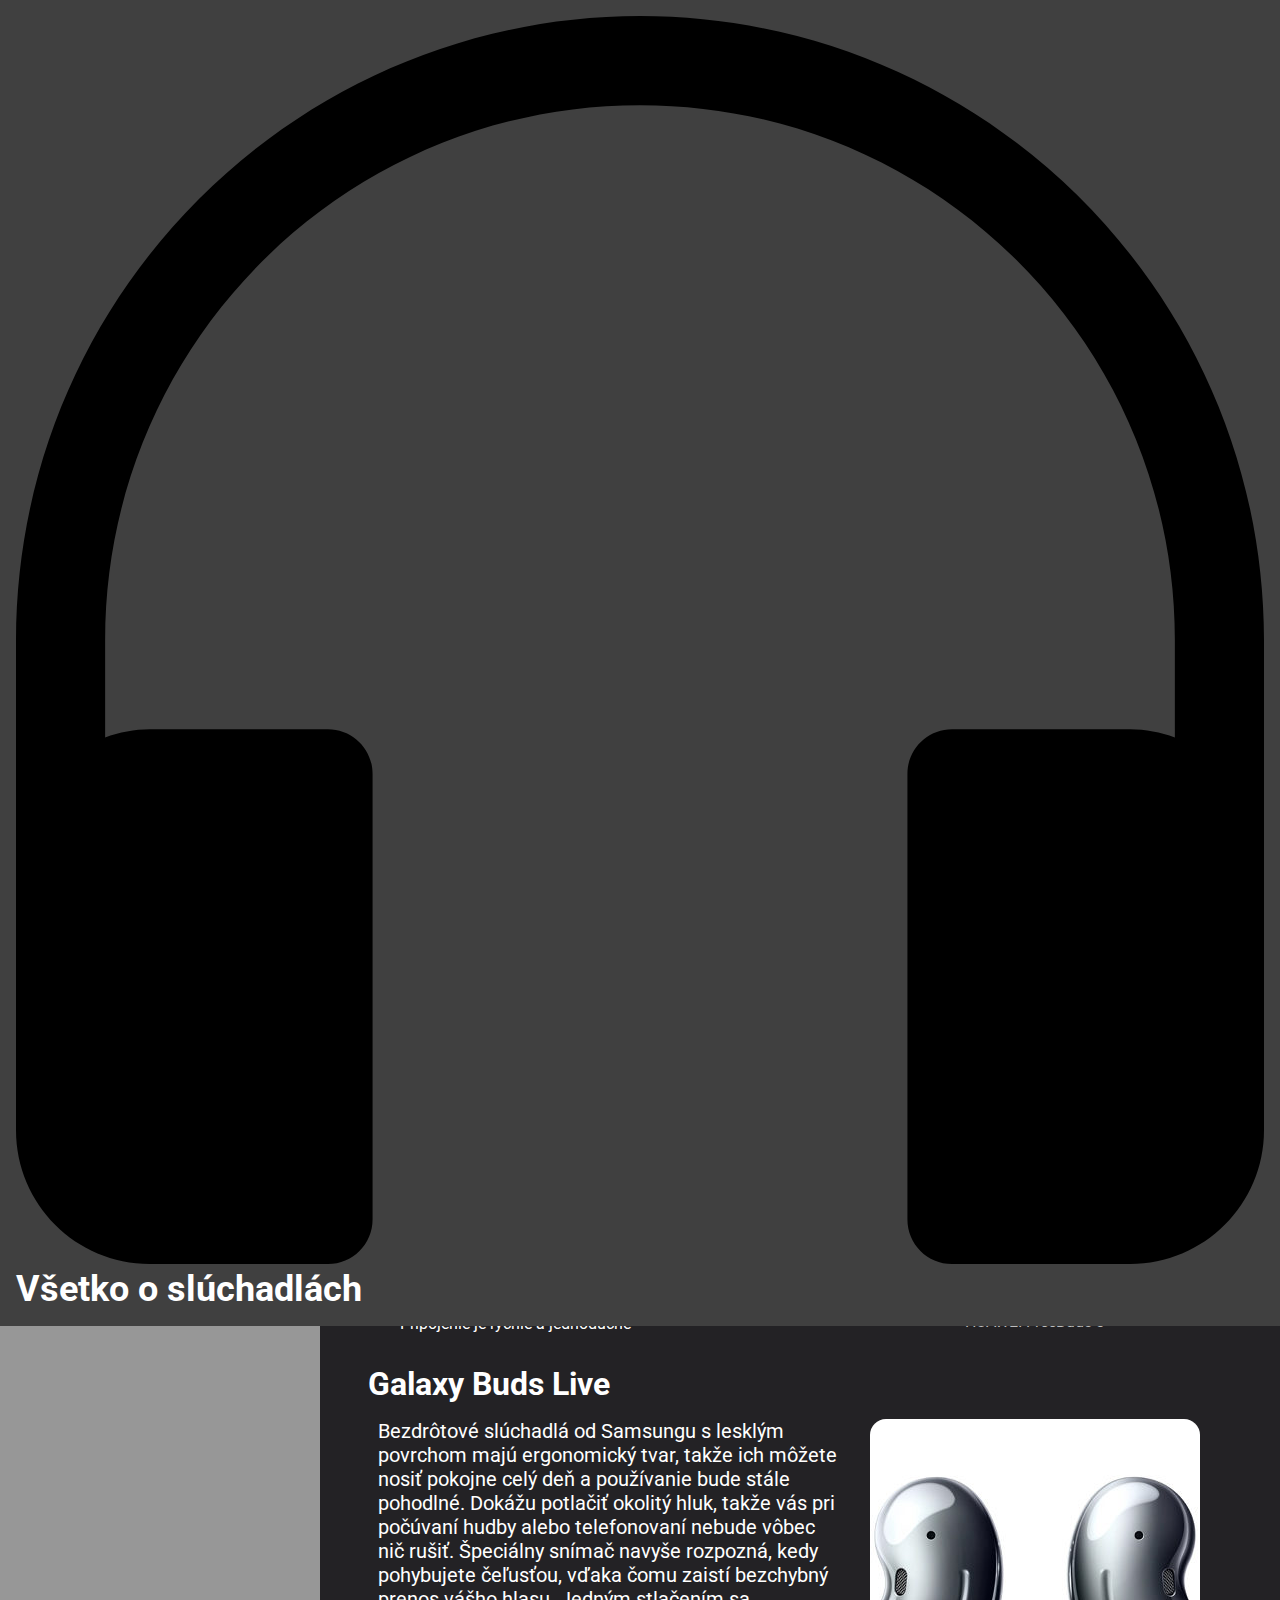
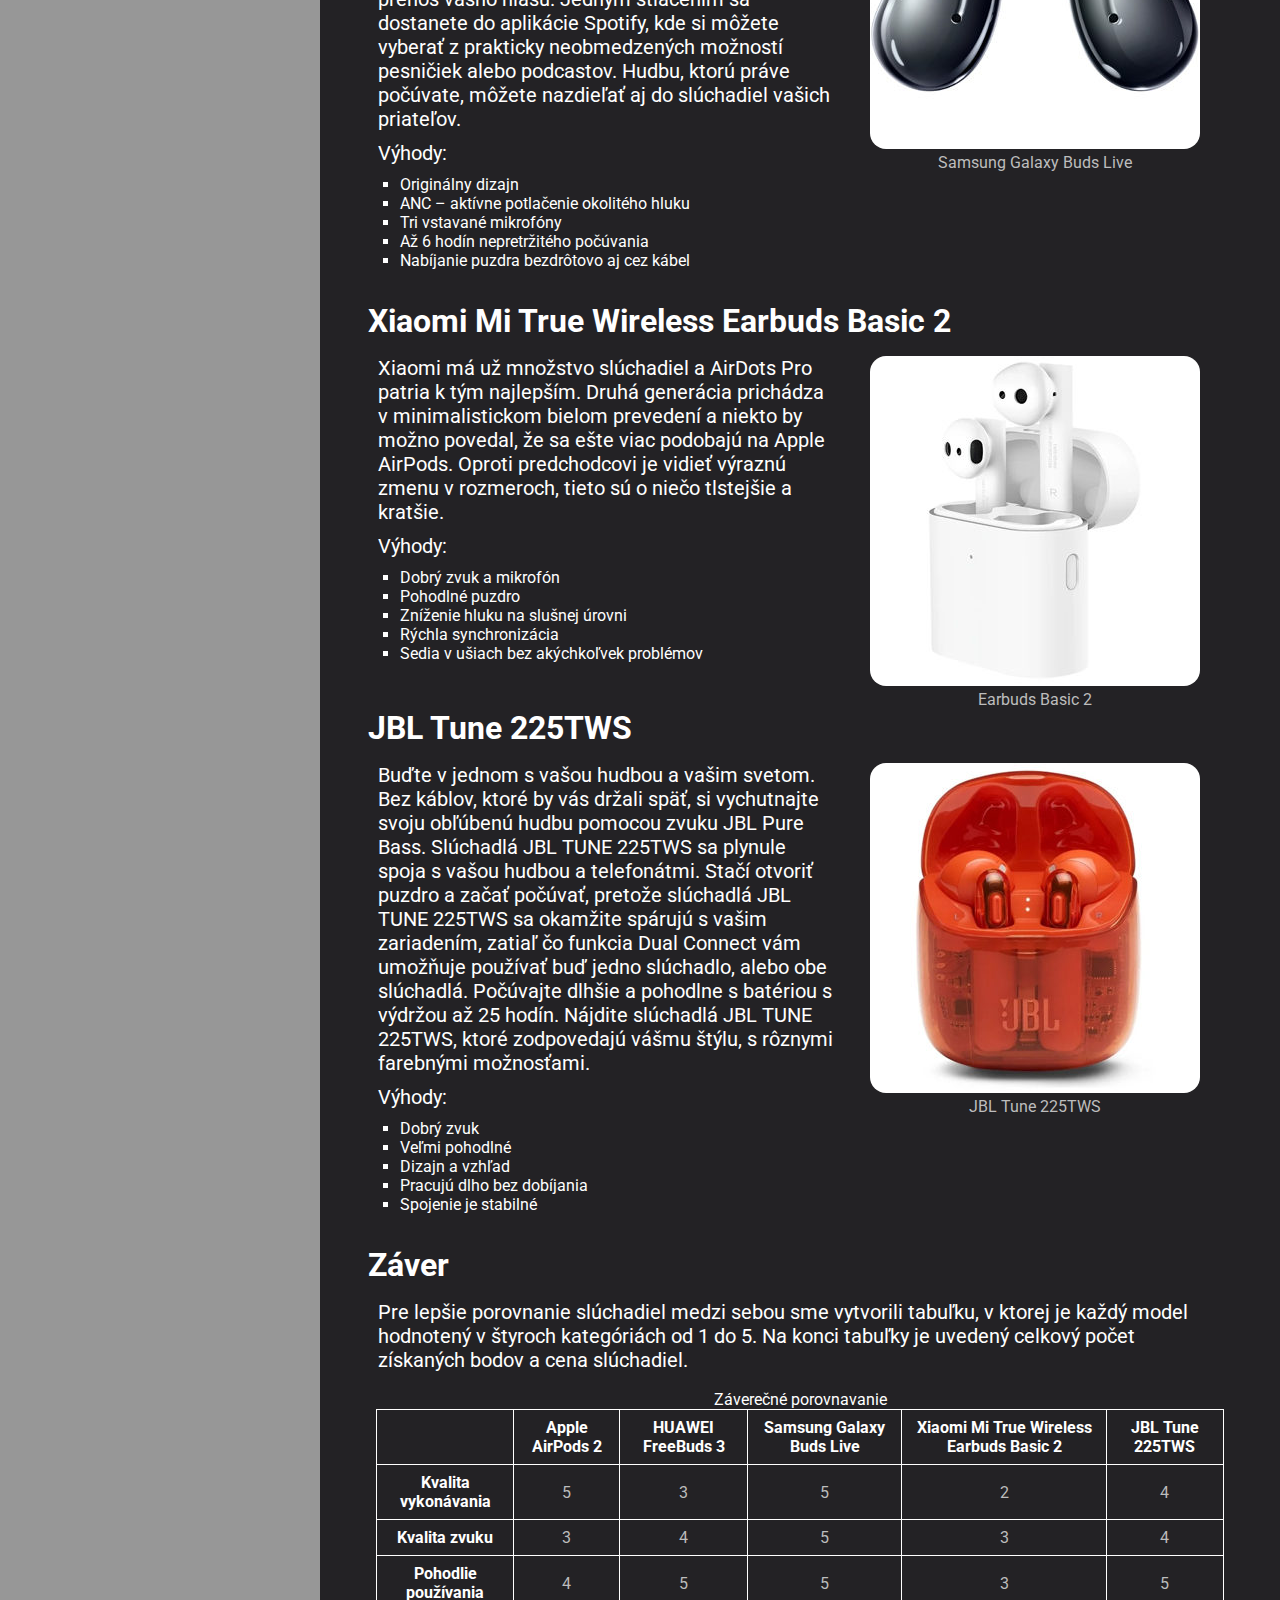
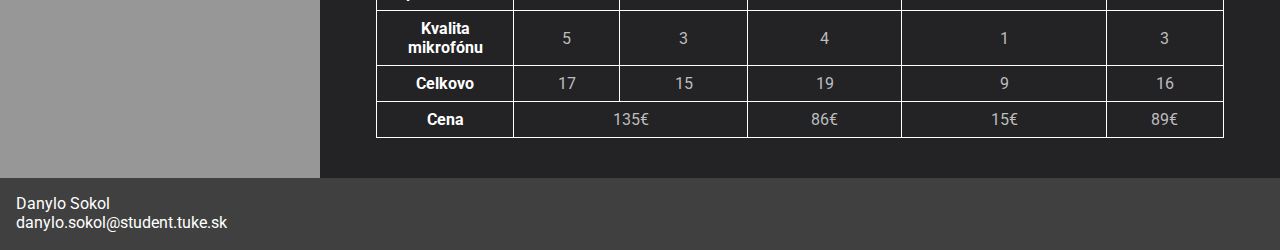
<file: article1.html>
<!DOCTYPE html>
<html lang="sk">
<head>
    <meta charset="UTF-8"/>
    <title>5 najlepších bezdrôtových slúchadiel</title>
    <link rel="stylesheet" href="public/css/screenStyle.css" media="screen"/>
    <link rel="stylesheet" href="public/css/printStyle.css" media="print"/>
    <link href="https://fonts.googleapis.com/css2?family=Roboto:wght@300&display=swap" rel="stylesheet"/>
    <link href="https://fonts.googleapis.com/css2?family=Lato:wght@300&display=swap" rel="stylesheet"/>
</head>
<body>
<aside>
    <div class="asideMenu">
        <a href="index.html">
            <div class="side">Hlavná stranka</div>
        </a>
        <a href="article1.html">
            <div class="side active">5 najlepších bezdrôtových slúchadiel</div>
        </a>
        <a href="article2.html">
            <div class="side">NOTHING EAR 1</div>
        </a>
        <a href="article3.html">
            <div class="side">Najlacnejšie slúchadlá TWS od Sony</div>
        </a>
    </div>
    <div class="advCard">
        <a href="https://www.marshallheadphones.com/sk/en/" class="cardLink">
            <img src="fig/adv.jpeg" alt="Image of headphones"/>
            <h2 class="advHeader">MARSHALL Minor III čierna</h2>
            <p class="newsText">128,90 €</p>
        </a>
    </div>
</aside>
<header class="header">
    <nav>
        <a href="index.html">
            <svg viewBox="0 0 477.867 477.867">
                <path d="M238.933,0C107.036,0.151,0.151,107.036,0,238.933v187.733c0,28.277,22.923,51.2,51.2,51.2h68.267
                                c9.426,0,17.067-7.641,17.067-17.067V290.133c0-9.426-7.641-17.067-17.067-17.067H51.2c-5.828,0.062-11.602,1.13-17.067,3.157
                                v-37.291c0-113.108,91.692-204.8,204.8-204.8s204.8,91.692,204.8,204.8v37.291c-5.465-2.027-11.239-3.095-17.067-3.157H358.4
                                c-9.426,0-17.067,7.641-17.067,17.067V460.8c0,9.426,7.641,17.067,17.067,17.067h68.267c28.277,0,51.2-22.923,51.2-51.2V238.933
                                C477.716,107.036,370.83,0.151,238.933,0z"/>
            </svg>
            <h1>Všetko o slúchadlách</h1>
        </a>
    </nav>
</header>
<main class="articles">
    <article>
        <header>
            <h1>5 najlepších bezdrôtových slúchadiel</h1>
        </header>
        <p>
            Keď kupujete slúchadlá podľa popiskov v obchode a spoliehate sa na rady od predavača,
            je to vždy ako lotéria. Máte 50% šancu, že kúpite kvalitný model a 50 % šancu, že si
            zvolíte zle hrajúci produkt. Práve preto sme pre vás pripravili výber toho najlepšieho, čo v oblasti
            bezdrôtových
            slúchadiel v momentálne dobe na trhu nájdete.
        </p>
        <h3>Obsah článku:</h3>
        <nav>
            <ol>
                <li><a href="#airpodes">Apple AirPods 2</a></li>
                <li><a href="#huawei">HUAWEI FreeBuds 3</a></li>
                <li><a href="#samsung">Samsung Galaxy Buds Live</a></li>
                <li><a href="#xiaomi">Xiaomi Mi True Wireless Earbuds Basic 2</a></li>
                <li><a href="#jbl">JBL Tune 225TWS</a></li>
                <li><a href="#zaver">Záver</a></li>
            </ol>
        </nav>
        <section>
            <h2 id="airpodes">Apple AirPods 2</h2>
            <figure class="articlePicture">
                <img srcset="fig/airpods.jpg 230w,
                                 fig/airpods2.jpeg 330w"
                     sizes="(max-width: 1024px) 230px,
                                330px"
                     src="fig/airpods2.jpeg"
                     alt="Apple AirPods 2"/>
                <figcaption>Apple AirPods 2</figcaption>
            </figure>
            <p>
                Slúchadlá Apple AirPods 2 patria k špičke vo svojom odbore. Bezdrôtové štuple ponoria vaše
                uši do strhujúceho zvuku, ktorého sa nebudete môcť nabažiť. Pomocou Bluetooth ich prepojte
                so svojím smartfónom, tabletom a ďalšími zariadeniami a vychutnajte si na jedno nabitie až päť
                hodín nerušeného počúvania. Slúchadlá disponujú množstvom moderných technológií, ktoré z nich robia
                nenahraditeľného pomocníka. Inteligentné pohybové akcelerometre a optické senzory dokážu určiť, či ich
                máte v
                ušiach alebo nie, v tom prípade prehrávanie pozastavia.
            </p>
            <p>Výhody:</p>
            <ul>
                <li>Skvelý zvuk</li>
                <li>Výdrž batérie</li>
                <li>Vysoká kvalita konštrukcie</li>
                <li>Pripojte sa za pár sekúnd</li>
                <li>Dobre sedia v ušiach</li>
            </ul>
        </section>
        <section>
            <h2 id="huawei">HUAWEI FreeBuds 3</h2>
            <figure class="articlePicture">
                <img srcset="fig/huawei230.jpg 230w,
                                 fig/huawei.jpeg 330w"
                     sizes="(max-width: 1024px) 230px,
                                330px"
                     src="fig/huawei.jpeg"
                     alt="HUAWEI FreeBuds 3"/>
                <figcaption>HUAWEI FreeBuds 3</figcaption>
            </figure>
            <p>
                Slúchadlá majú akustický tvar s meničom v priemere 14mm s redukciou šumu a duálnym mikrofónom pre
                zaistenie vysokej kvality zvuku počas hovoru. Každé slúchadlo má dva silikónové mikrofóny MEMS vybavené
                technológiou redukcie šumu, ktorá efektívne potlačuje šum na pozadí. Potlačenie šumu možno nastaviť
                jednoducho
                cez aplikáciu, kde je možné nastaviť si aj smer rušenia. Slúchadlá sa dajú ovládať jednoduchými gestami.
            </p>
            <p>Výhody:</p>
            <ul>
                <li>Kvalita vykonávania</li>
                <li>Dobrý systém redukcie hluku</li>
                <li>Zvuk je skvelý</li>
                <li>Výdrž batérie</li>
                <li>Pripojenie je rýchle a jednoduché</li>
            </ul>
        </section>
        <section>
            <h2 id="samsung">Galaxy Buds Live</h2>
            <figure class="articlePicture">
                <img srcset="fig/samsung230.jpg 230w,
                                 fig/samsung.jpeg 330w"
                     sizes="(max-width: 1024px) 230px,
                                330px"
                     src="fig/samsung.jpeg"
                     alt="Samsung Galaxy Buds Live"/>
                <figcaption>Samsung Galaxy Buds Live</figcaption>
            </figure>
            <p>
                Bezdrôtové slúchadlá od Samsungu s lesklým povrchom majú ergonomický tvar, takže ich môžete nosiť
                pokojne celý deň a používanie bude stále pohodlné. Dokážu potlačiť okolitý hluk, takže vás pri počúvaní
                hudby alebo telefonovaní nebude vôbec nič rušiť. Špeciálny snímač navyše rozpozná, kedy pohybujete
                čeľusťou,
                vďaka čomu zaistí bezchybný prenos vášho hlasu. Jedným stlačením sa dostanete do aplikácie Spotify, kde
                si
                môžete vyberať z prakticky neobmedzených možností pesničiek alebo podcastov. Hudbu, ktorú práve
                počúvate,
                môžete nazdieľať aj do slúchadiel vašich priateľov.
            </p>
            <p>Výhody:</p>
            <ul>
                <li>Originálny dizajn</li>
                <li>ANC – aktívne potlačenie okolitého hluku</li>
                <li>Tri vstavané mikrofóny</li>
                <li>Až 6 hodín nepretržitého počúvania</li>
                <li>Nabíjanie puzdra bezdrôtovo aj cez kábel</li>
            </ul>
        </section>
        <section>
            <h2 id="xiaomi">Xiaomi Mi True Wireless Earbuds Basic 2</h2>
            <figure class="articlePicture">
                <img srcset="fig/xiaomi230.jpg 230w,
                                 fig/xiaomi.jpeg 330w"
                     sizes="(max-width: 1024px) 230px,
                                330px"
                     src="fig/xiaomi.jpeg"
                     alt="Xiaomi Mi True Wireless Earbuds Basic 2"/>
                <figcaption>Earbuds Basic 2</figcaption>
            </figure>
            <p>
                Xiaomi má už množstvo slúchadiel a AirDots Pro patria k tým najlepším. Druhá generácia prichádza v
                minimalistickom bielom prevedení a niekto by možno povedal, že sa ešte viac podobajú na Apple AirPods.
                Oproti predchodcovi je vidieť výraznú zmenu v rozmeroch, tieto sú o niečo tlstejšie a kratšie.
            </p>
            <p>Výhody:</p>
            <ul>
                <li>Dobrý zvuk a mikrofón</li>
                <li>Pohodlné puzdro</li>
                <li>Zníženie hluku na slušnej úrovni</li>
                <li>Rýchla synchronizácia</li>
                <li>Sedia v ušiach bez akýchkoľvek problémov</li>
            </ul>
        </section>
        <section>
            <h2 id="jbl">JBL Tune 225TWS</h2>
            <figure class="articlePicture">
                <img srcset="fig/jbl230.jpg 230w,
                                 fig/jbl.jpeg 330w"
                     sizes="(max-width: 1024px) 230px,
                                330px"
                     src="fig/jbl.jpeg"
                     alt="JBL Tune 225TWS"/>
                <figcaption>JBL Tune 225TWS</figcaption>
            </figure>
            <p>
                Buďte v jednom s vašou hudbou a vašim svetom. Bez káblov, ktoré by vás držali späť, si vychutnajte
                svoju obľúbenú hudbu pomocou zvuku JBL Pure Bass. Slúchadlá JBL TUNE 225TWS sa plynule spoja s vašou
                hudbou
                a telefonátmi. Stačí otvoriť puzdro a začať počúvať, pretože slúchadlá JBL TUNE 225TWS sa okamžite
                spárujú s
                vašim zariadením, zatiaľ čo funkcia Dual Connect vám umožňuje používať buď jedno slúchadlo, alebo obe
                slúchadlá.
                Počúvajte dlhšie a pohodlne s batériou s výdržou až 25 hodín. Nájdite slúchadlá JBL TUNE 225TWS, ktoré
                zodpovedajú vášmu štýlu, s rôznymi farebnými možnosťami.
            </p>
            <p>Výhody:</p>
            <ul>
                <li>Dobrý zvuk</li>
                <li>Veľmi pohodlné</li>
                <li>Dizajn a vzhľad</li>
                <li>Pracujú dlho bez dobíjania</li>
                <li>Spojenie je stabilné</li>
            </ul>
        </section>
        <section>
            <h2 id="zaver">Záver</h2>
            <p>
                Pre lepšie porovnanie slúchadiel medzi sebou sme vytvorili tabuľku, v ktorej je každý model hodnotený v
                štyroch kategóriách od 1 do 5. Na konci tabuľky je uvedený celkový počet získaných bodov a cena
                slúchadiel.
            </p>
            <div class="tableContainer">
                <table>
                    <caption>Záverečné porovnavanie</caption>
                    <thead>
                    <tr>
                        <th></th>
                        <th>Apple AirPods 2</th>
                        <th>HUAWEI FreeBuds 3</th>
                        <th>Samsung Galaxy Buds Live</th>
                        <th>Xiaomi Mi True Wireless Earbuds Basic 2</th>
                        <th>JBL Tune 225TWS</th>
                    </tr>
                    </thead>
                    <tbody>
                    <tr>
                        <th>Kvalita vykonávania</th>
                        <td>5</td>
                        <td>3</td>
                        <td>5</td>
                        <td>2</td>
                        <td>4</td>
                    </tr>
                    <tr>
                        <th>Kvalita zvuku</th>
                        <td>3</td>
                        <td>4</td>
                        <td>5</td>
                        <td>3</td>
                        <td>4</td>
                    </tr>
                    <tr>
                        <th>Pohodlie používania</th>
                        <td>4</td>
                        <td>5</td>
                        <td>5</td>
                        <td>3</td>
                        <td>5</td>
                    </tr>
                    <tr>
                        <th>Kvalita mikrofónu</th>
                        <td>5</td>
                        <td>3</td>
                        <td>4</td>
                        <td>1</td>
                        <td>3</td>
                    </tr>
                    </tbody>
                    <tfoot>
                    <tr>
                        <th>Celkovo</th>
                        <td>17</td>
                        <td>15</td>
                        <td>19</td>
                        <td>9</td>
                        <td>16</td>
                    </tr>
                    <tr>
                        <th>Cena</th>
                        <td colspan="2">135€</td>
                        <td>86€</td>
                        <td>15€</td>
                        <td>89€</td>
                    </tr>
                    </tfoot>
                </table>
            </div>
        </section>
    </article>
</main>
<footer>
    <a href="https://github.com/Danylosokol" target="_blank">Danylo Sokol</a>
    <br/>
    <a href="mailto:danylo.sokol@student.tuke.sk" target="_blank">danylo.sokol@student.tuke.sk</a>
</footer>
<script src="main.js" type="module"></script>
</body>
</html>
</file>
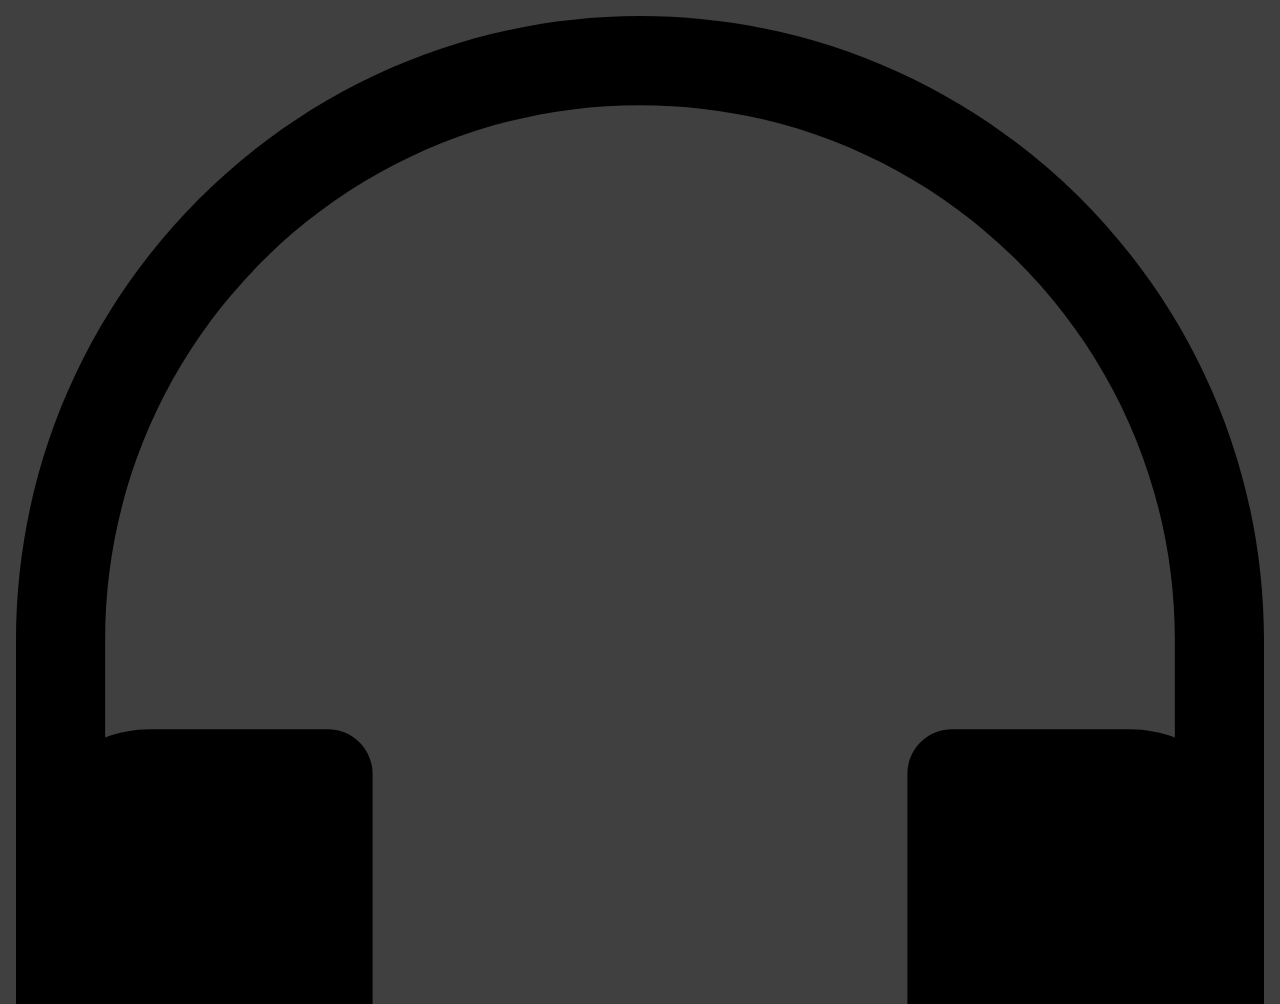
<file: article2.html>
<!DOCTYPE html>
<html lang="en">
<head>
    <meta charset="UTF-8"/>
    <title>NOTHING EAR 1</title>
    <link rel="stylesheet" href="public/css/screenStyle.css" media="screen"/>
    <link rel="stylesheet" href="public/css/printStyle.css" media="print"/>
    <link href="https://fonts.googleapis.com/css2?family=Roboto:wght@300&display=swap" rel="stylesheet"/>
    <link href="https://fonts.googleapis.com/css2?family=Lato:wght@300&display=swap" rel="stylesheet"/>
    <!--<script>
        window.onload = function () {
            document.querySelector("svg").style.visibility = "visible";
        }
    </script>-->
</head>
<body>
<aside>
    <div class="asideMenu">
        <a href="index.html">
            <div class="side">Hlavná stranka</div>
        </a>
        <a href="article1.html">
            <div class="side">5 najlepších bezdrôtových slúchadiel</div>
        </a>
        <a href="article2.html">
            <div class="side active">NOTHING EAR 1</div>
        </a>
        <a href="article3.html">
            <div class="side">Najlacnejšie slúchadlá TWS od Sony</div>
        </a>
    </div>
    <div class="advCard">
        <a href="https://www.marshallheadphones.com/sk/en/" class="cardLink">
            <img src="fig/adv.jpeg" alt="Image of headphones"/>
            <h2 class="advHeader">MARSHALL Minor III čierna</h2>
            <p class="newsText">128,90 €</p>
        </a>
    </div>
</aside>
<header class="header">
    <nav>
        <a href="index.html">
            <svg viewBox="0 0 477.867 477.867">
                <path d="M238.933,0C107.036,0.151,0.151,107.036,0,238.933v187.733c0,28.277,22.923,51.2,51.2,51.2h68.267
                                c9.426,0,17.067-7.641,17.067-17.067V290.133c0-9.426-7.641-17.067-17.067-17.067H51.2c-5.828,0.062-11.602,1.13-17.067,3.157
                                v-37.291c0-113.108,91.692-204.8,204.8-204.8s204.8,91.692,204.8,204.8v37.291c-5.465-2.027-11.239-3.095-17.067-3.157H358.4
                                c-9.426,0-17.067,7.641-17.067,17.067V460.8c0,9.426,7.641,17.067,17.067,17.067h68.267c28.277,0,51.2-22.923,51.2-51.2V238.933
                                C477.716,107.036,370.83,0.151,238.933,0z"/>
            </svg>
            <h1>Všetko o slúchadlách</h1>
        </a>
    </nav>
</header>
<main class="articles">
    <article>
        <h1>NOTHING EAR 1</h1>
        <figure>
            <img src="fig/nothing.jpeg" alt="nothing ear 1" class="mainPicture"/>
            <figcaption>NOTHING EAR 1</figcaption>
        </figure>
        <p class="textMain">
            Nová značka bývalého riaditeľa OnePlus Carla Peiho po mnohých klebetách a únikoch konečne predstavila svoj
            prvý produkt
            - slúchadlá Nothing Ear TWS (1). Slúchadla dostali kanálový dizajn, majú priehľadné prvky a sú vyrobené v
            bielej farbe.
        </p>
        <p>
            Zvlášť zaujímavé je puzdro na nabíjanie slúchadiel. Má štvorcový tvar a horný kryt je úplne priehľadný, čo
            vyzerá celkom
            zaujímavo. Slúchadlá sú chránené štandardom IPX4. Puzdro môže pracovať so štandardom Qi. K dispozícii je
            tiež port USB
            typu C. Kapacita batérie je 570 mAh. 10 minút nabíjania stačí na 1,2 hodiny prevádzky slúchadiel a 7,5
            hodiny puzdra.
        </p>
        <p>
            Nothing Ear (1) ponúka „najlepší systém aktívneho potlačenia hluku“, ktorý funguje s tromi mikrofónmi. K
            dispozícii je
            aj režim priehľadnosti. Na nastavenie slúchadiel je k dispozícii aplikácia. Zobrazuje úroveň nabitia modulov
            a puzdra.
            Tam môžete tiež ovládať intenzitu redukcie šumu a nastaviť ekvalizér. Pripojenie k externým zariadeniam sa
            vykonáva
            pomocou rozhrania Bluetooth 5.2. Podporované sú kodeky SBC a AAC.
        </p>
    </article>
</main>
<footer>
    <a href="https://github.com/Danylosokol" target="_blank">Danylo Sokol</a>
    <br/>
    <a href="mailto:danylo.sokol@student.tuke.sk" target="_blank">danylo.sokol@student.tuke.sk</a>
</footer>
<script src="main.js" type="module"></script>
</body>
</html>
</file>
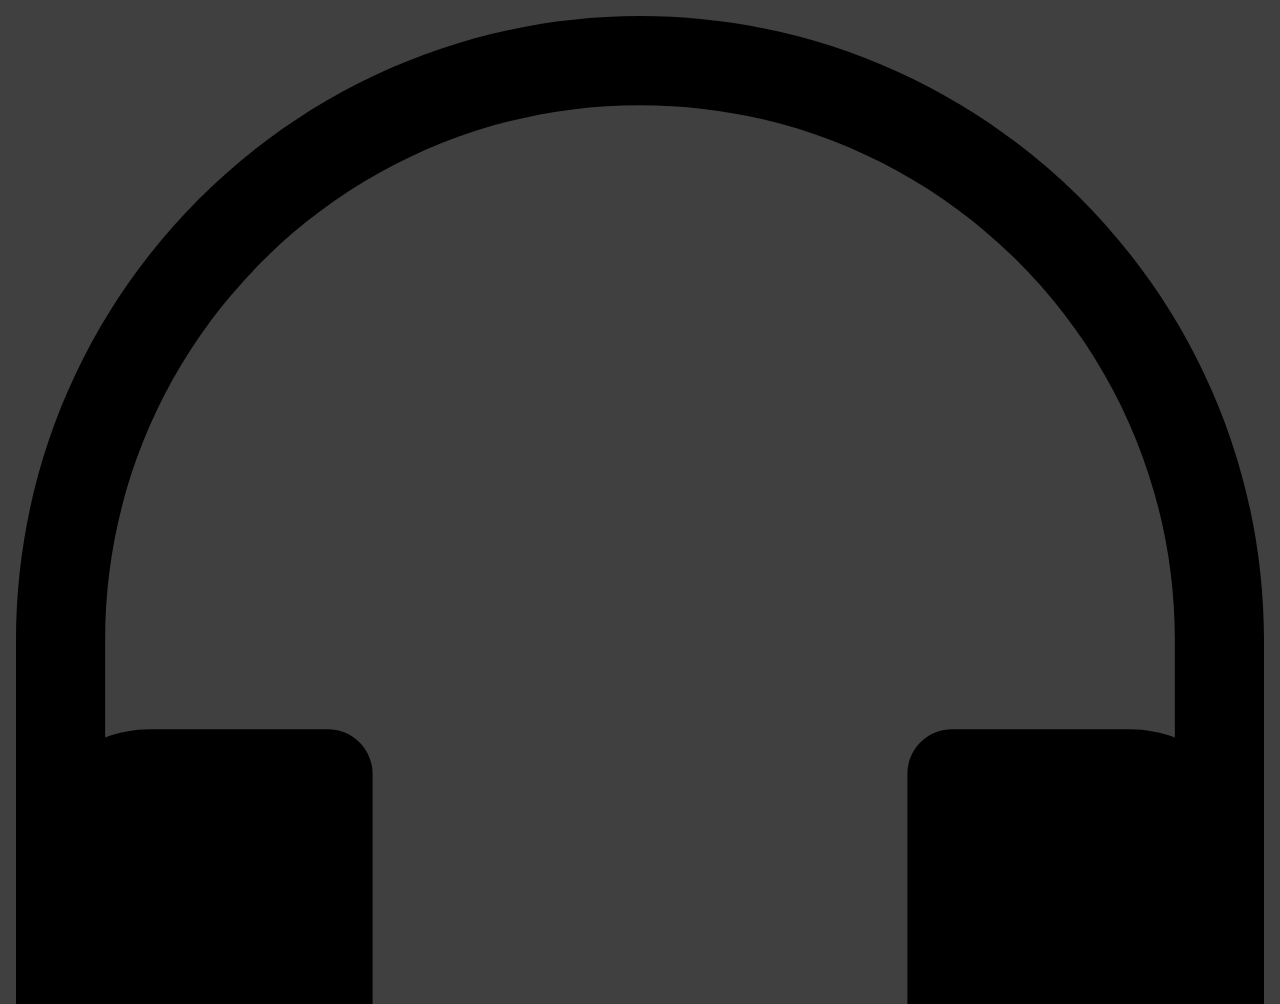
<file: article3.html>
<!DOCTYPE html>
<html lang="en">
<head>
    <meta charset="UTF-8"/>
    <title>Sony WF-C500</title>
    <link rel="stylesheet" href="public/css/screenStyle.css" media="screen"/>
    <link rel="stylesheet" href="public/css/printStyle.css" media="print"/>
    <link href="https://fonts.googleapis.com/css2?family=Roboto:wght@300&display=swap" rel="stylesheet"/>
    <link href="https://fonts.googleapis.com/css2?family=Lato:wght@300&display=swap" rel="stylesheet"/>
</head>
<body>
<aside>
    <div class="asideMenu">
        <a href="index.html">
            <div class="side">Hlavná stranka</div>
        </a>
        <a href="article1.html">
            <div class="side">5 najlepších bezdrôtových slúchadiel</div>
        </a>
        <a href="article2.html">
            <div class="side">NOTHING EAR 1</div>
        </a>
        <a href="article3.html">
            <div class="side active">Najlacnejšie slúchadlá TWS od Sony</div>
        </a>
    </div>
    <div class="advCard">
        <a href="https://www.marshallheadphones.com/sk/en/" class="cardLink">
            <img src="fig/adv.jpeg" alt="Image of headphones"/>
            <h2 class="advHeader">MARSHALL Minor III čierna</h2>
            <p class="newsText">128,90 €</p>
        </a>
    </div>
</aside>
<header class="header">
    <nav>
        <a href="index.html">
            <svg viewBox="0 0 477.867 477.867">
                <path d="M238.933,0C107.036,0.151,0.151,107.036,0,238.933v187.733c0,28.277,22.923,51.2,51.2,51.2h68.267
                                c9.426,0,17.067-7.641,17.067-17.067V290.133c0-9.426-7.641-17.067-17.067-17.067H51.2c-5.828,0.062-11.602,1.13-17.067,3.157
                                v-37.291c0-113.108,91.692-204.8,204.8-204.8s204.8,91.692,204.8,204.8v37.291c-5.465-2.027-11.239-3.095-17.067-3.157H358.4
                                c-9.426,0-17.067,7.641-17.067,17.067V460.8c0,9.426,7.641,17.067,17.067,17.067h68.267c28.277,0,51.2-22.923,51.2-51.2V238.933
                                C477.716,107.036,370.83,0.151,238.933,0z"/>
            </svg>
            <h1>Všetko o slúchadlách</h1>
        </a>
    </nav>
</header>
<main class="articles">
    <article>
        <h1>Spoločnosť Sony predstavuje svoje najlacnejšie slúchadlá TWS</h1>
        <figure>
            <img src="fig/Sony-C500.jpeg" alt="Sony WF-C500" class="mainPicture"/>
            <figcaption>Sony WF-C500</figcaption>
        </figure>
        <p>
            Spoločnosť Sony Electronics zaradila do svojho sortimentu bezdrôtové slúchadlá WF-C500.
            Na pripojenie používajú rozhranie Bluetooth 5.0. Podporované kodeky sú SBC a AAC.
        </p>
        <p>
            Novinka je označená ako „ideálna pre zákazníkov, ktorí prechádzajú od káblových slúchadiel k skutočným
            bezdrôtovým“. Výhodou slúchadiel je veľká autonómia (až 10 hodín a berúc do úvahy nabíjanie v prípade - až
            20 hodín).
            Rýchle 10-minútové nabíjanie poskytne poslucháčom až hodinu prehrávania.
        </p>
        <p>
            Slúchadlá sú vybavené mikrofónom a tlačidlami, ktoré umožňujú nielen prehrávať, pozastavovať alebo
            preskakovať skladby a upravovať hlasitosť, ale tiež rýchlo pristupovať k hlasovým asistentom a prijímať
            telefónne hovory. Stupeň ochrany slúchadiel je IPX4.
        </p>
        <p>
            Bezdrôtové slúchadlá Sony WF-C500 je možné objednať u viacerých predajcov vrátane spoločností Sony, Amazon,
            Best Buy a Target. Aj keď ich všetci predajcovia budú predávať v čiernej farbe, niektorí majú exkluzívne
            farby: Amazon má bielu farbu, Best Buy má zelenú a Target oranžovú.
        </p>
    </article>
</main>
<footer>
    <a href="https://github.com/Danylosokol" target="_blank">Danylo Sokol</a>
    <br/>
    <a href="mailto:danylo.sokol@student.tuke.sk" target="_blank">danylo.sokol@student.tuke.sk</a>
</footer>
<script src="main.js" type="module"></script>
</body>
</html>
</file>
<file: public/css/screenStyle.css>
* {
    font-family: "Roboto", "Lato", serif, sans-serif;
    margin: 0;
    padding: 0;
    scroll-padding-top: 5.05rem;
}

body {
    background-color: #979797;
    box-sizing: border-box;
    color: white;
    width: 100vw;
}

.main {
    background-color: #232225;
    height: 100%;
    margin: 5.05rem auto 0 auto;
    min-height: 100%;
    overflow: hidden;
    width: 100vw;
}

.articles {
    background-color: #232225;
    height: 100%;
    min-height: 100vh;
    overflow: hidden;
    padding-bottom: 2rem;
    width: 75vw;
}

.article-nav{
    padding: .5rem 0;
    text-align: center;
    width: 100%;
}

.article-nav .fa{
    font-size: 2.5rem;
    padding: 0 2rem 1rem 2rem;
}

.article-nav .fa:hover{
    color: #979797;
}

@media screen and (max-width: 1010px) {
    .articles {
        width: 100vw;
    }

    aside {
        display: none;
    }
}

.header {
    background-color: #404040;
    box-sizing: border-box;
    color: white;
    min-height: 5.05rem;
    overflow: hidden;
    padding: 1rem;
    position: fixed;
    text-overflow: ellipsis;
    top: 0;
    width: 100vw;
    z-index: 1;
}

.header h1 {
    display: inline;
    font-size: 2.25rem;
}

.top_nav {
    box-sizing: border-box;
    overflow: hidden;
    width: 100vw;
}

#logo-svg {
    fill: white;
    height: auto;
    margin-right: 1rem;
    perspective: 2000px;
    transform-style: preserve-3d;
    transition: all 2s ease;
    visibility: hidden;
    width: 2.5rem;
}

#logo-svg:hover {
    fill: #bdbdbd;
    transform: rotateY(180deg);
}

#logo-svg:active {
    fill: #979797;
}

#hamburgerIcon i {
    font-size: 3rem;
    line-height: 3rem;
    position: absolute;
    right: 3rem;
    top: 1rem;
    -moz-user-select: none;
    -ms-user-select: none;
    -webkit-user-select: none;
    user-select: none;
}

@media screen and (max-width: 550px) {
    #hamburgerIcon i {
        font-size: 2rem;
        right: 2rem;
    }
}

#menu_links {
    background-color: transparent;
    display: none;
    height: 100vh;
    padding-top: 15rem;
    position: fixed;
    right: 0;
    top: 0;
    width: 100vw;
}

#menu_links::before {
    background: #232225;
    content: "";
    height: 100vh;
    opacity: 95%;
    position: fixed;
    right: 0;
    top: 0;
    width: 100vw;
    z-index: -1;
}

#menu_links a {
    display: block;
    font-size: 1.75rem;
    padding: 0.5rem;
    text-align: center;
    -moz-user-select: none;
    -ms-user-select: none;
    -webkit-user-select: none;
    user-select: none;
    width: 100vw;
}

header a:hover, footer a:hover, article a:hover {
    color: #bdbdbd;
}

header a:active, footer a:hover, article a:hover {
    color: #979797;
}


#mainPagePhoto {
    background-image: url("../../fig/asking-alexandria.jpeg");
    height: calc(100vh - 5.05rem);
    object-fit: fill;
    width: 100vw;
}

#mainPagePhoto p {
    color: black;
    display: inline-block;
    font-size: 2.5rem;
    font-weight: 400;
    margin: 10% 5% 0 45%;
}

@media screen and (max-width: 1025px) {
    #mainPagePhoto p {
        font-size: 2.25rem;
    }

    #mainPagePhoto {
        background-position: -10rem 0;
    }
}

@media screen and (max-width: 850px) {
    #mainPagePhoto p {
        font-size: 2rem;
    }

    #mainPagePhoto {
        background-position: -12rem 0;
        background-size: 200%;
    }
}

@media screen and (max-width: 635px) {
    #mainPagePhoto p {
        font-size: 1.5rem;
    }

    #mainPagePhoto {
        background-position: -6rem 0;
    }
}

.nextSection {
    animation: scale;
    animation-direction: alternate;
    animation-duration: 2s;
    animation-iteration-count: infinite;
    animation-timing-function: ease-out;
    background: #000;
    border-radius: 50%;
    bottom: 2rem;
    box-shadow: 0.25rem 0.25rem 1rem #232225;
    display: none;
    font-size: 4rem;
    font-weight: 800;
    height: 5rem;
    position: fixed;
    right: 2rem;
    text-align: center;
    width: 5rem;
    z-index: 1;
}

@supports (-moz-appearance: none) {
    .nextSection {
        font-size: 3rem;
    }
}

@keyframes scale {
    from {
        color: #000;
    }
    to {
        color: #fff;
    }
}

#new_articles {
    box-sizing: border-box;
    min-height: calc(100vh - 5.05rem);
}

#nameOfSection {
    font-size: 4rem;
    margin: 0;
    padding: 1.25rem;
    text-align: center;
}

#article {
    align-items: center;
    display: flex;
    flex-direction: column;
    flex-wrap: wrap;
    height: 100%;
    justify-content: space-around;
}

.newsCard {
    background: linear-gradient(to right, #404040 3rem, #f0f0f0 3rem);
    border-radius: 1rem;
    box-shadow: 0.25rem 0.25rem 1rem #000;
    color: black;
    height: auto;
    margin: 1.5rem;
    padding: 1em 1em 1em 3rem;
    transition-duration: 1s;
    transition-property: all;
    width: 50%;
}

.newsCard:hover {
   -ms-transform: scale(1.1);
    -webkit-transform: scale(1.1);
    transform: scale(1.1);
}

.articleLink:hover{
    color: #232225;
}
.newsCard:active {
    background-color: #979797;
}

.contentOfArticle{
    font-size: 0.8rem;
}

.newsText {
    color: #404040;
    font-size: 0.8rem;
    margin: .5rem 0.5rem 1rem 0.5rem;
    padding: 0;
}

.cardHeader {
    font-size: 1.75rem;
    margin: 0 0.5rem 0 0.5rem;
}

.next_page {
    font-size: 2.5rem;
    -moz-user-select: none;
    -ms-user-select: none;
    -webkit-user-select: none;
    user-select: none;
}

.next_page a {
    display: inline-block;
    font-size: 3rem;
    margin: 0 .25rem;
}

#comments_form {
    height: calc(100vh - 5rem);
    width: 100%;
}

#comments_img {
    background-image: url("../../fig/rock-band.jpeg");
    background-position: 0 20%;
    background-size: cover;
    float: left;
    height: 100%;
    width: 50vw;
}

.form {
    background: #979797;
    box-sizing: border-box;
    float: right;
    font-size: 1.25rem;
    font-weight: 500;
    height: 100%;
    padding: 0.25rem 1rem;
    width: 50vw;
}

.form h1 {
    color: #f0f0f0;
    text-align: center;
}

.form label {
    display: inline-block;
    margin: 0.5rem 0.25rem 0.5rem 0;
}

.check_labels {
    color: #404040;
    font-size: 1.2rem;
}

.first_part {
    width: 11rem;
}

@media screen and (max-width: 1022px) {
    #comments_img {
        display: none;
    }

    .form {
        height: 100%;
        padding: 1rem;
        width: 100vw;
    }

    .check_labels {
        font-size: 1.1rem;
    }
}

input,
textarea {
    background-color: #f0f0f0;
    border: 0 solid;
    border-radius: 1rem;
    color: #232225;
    font-size: 1rem;
    padding: 0.25rem;
}

#comment {
    box-sizing: border-box;
    margin-left: 11.5rem;
    max-height: 4rem;
    max-width: 20rem;
    min-width: 15rem;
}

input[type="radio"],
input[type="checkbox"] {
    margin-right: 1rem;
}

textarea:focus,
input:focus {
    outline: none;
}

input:invalid,
textarea:invalid {
    border: 2px solid #977869;
    box-sizing: border-box;
}

input:required,
textarea:required {
    background-color: white;
}

input[type="submit"] {
    color: #977869;
}

input[type="reset"] {
    color: #404040;
}

.form_buttons {
    background-color: white;
    font-size: 1.25rem;
    font-weight: 400;
    height: 2rem;
    margin: 1rem 2rem 0 0;
    width: 7rem;
}

.form_buttons:hover {
    background-color: #bdbdbd;
}

.form_buttons:active {
    background-color: #000;
    color: white;
}

.comment {
    margin-bottom: 2em;
}

#comments, #article-comments {
    background: #bdbdbd;
    box-sizing: border-box;
    color: #000;
    display: block;
    min-height: 71vh;
    padding: 2rem;
    width: 100%;
}

#comments h1, #article-comments h1{
    text-align: center;
}

#comments h3, #article-comments h3 {
    line-height: 0;
    margin: 1rem 0;
    padding: 0;
    width: 75%;
}

#comments p, #article-comments p{
    padding: 0;
    width: 75%;
}

.comment_info {
    display: inline-block;
    width: 75%;
}

.comment_text {
    display: inline-block;
    font-size: 1.15rem;
    margin: 0 0 0.5rem 0;
}

@media screen and (max-width: 665px) {
    .comment_info {
        width: 60%;
    }

    #comments p, #article-comments p {
        width: 100%;
    }

    .profile_photo {
        height: 2.25rem;
        width: 2.25rem;
    }
}

.comment_email,
.add_info {
    display: inline-block;
    font-size: 1rem;
    margin: 0;
    opacity: 50%;
}

.profile_photo {
    border-radius: 50%;
    display: inline-block;
    height: 5rem;
    object-fit: cover;
    vertical-align: top;
    width: 5rem;
}

.first_comment, #first_article_comment {
    font-size: 1rem;
    opacity: 50%;
}

footer {
    background-color: #404040;
    box-sizing: border-box;
    color: white;
    height: 4.5rem;
    padding: 1rem;
    z-index: 2;
}

aside {
    float: left;
    top: 5rem;
    width: 25vw;
}

.asideMenu {
    box-sizing: border-box;
    height: auto;
    padding: 0.25rem;
}

.side {
    background-color: #232225;
    border-radius: 1rem;
    box-shadow: 0.05rem 0.05rem 1rem #000;
    box-sizing: border-box;
    color: #979797;
    display: inline-block;
    font-size: 1.25em;
    margin: 0 0 0.5rem 0;
    padding: 1rem;
    width: 100%;
}

.side a:hover,
.side:hover {
    color: white;
}

.active {
    background-color: #404040;
    color: white;
}

.advCard {
    background-color: white;
    border-radius: 1rem;
    box-shadow: 0.25rem 0.25rem 1rem #000;
    color: #232225;
    height: 14rem;
    margin: 1rem 0 1rem 0.5rem;
    padding: 0.2em;
    transition: 1s;
    width: 13rem;
}

.advCard:hover {
    box-shadow: 0.25rem 0.25rem 1rem #fff;
    color: #232225;
}

.advCard a:hover{
    color: #232225;
}

.advCard img {
    border-radius: 1rem;
    display: block;
    height: 8rem;
    margin: 0 auto 0.5em auto;
    object-fit: contain;
    width: 100%;
}

.advHeader {
    font-size: 1rem;
    margin: 1.25rem 0.25rem 0 0.25rem;
}

a,
a:hover,
a:focus,
a:active {
    color: inherit;
    text-decoration: none;
}

a:hover {
    color: #232225;
}

a:active {
    color: #979797;
}

h1 {
    font-size: 3em;
    font-weight: bold;
    margin: 0.5em 0 0.5em 0;
}

h2 {
    clear: right;
    font-size: 2em;
    margin: 1em 0 0.5em 0;
}

h3 {
    font-size: 1.5em;
    margin: 1em 0 0.5em 0;
}

p {
    font-size: 1.25em;
    margin: 0.5em;
}

.articlePicture {
    float: right;
}

img {
    border-radius: 1rem;
    margin: 0 2em;
}

figcaption {
    color: #bdbdbd;
    text-align: center;
}

.mainPicture {
    display: block;
    height: auto;
    margin: 0 auto 0 auto;
    width: 30vw;
}

@media screen and (max-width: 720px) {
    .mainPicture {
        height: auto;
        width: 75vw;
    }
}

article {
    padding: 0 3em 0 3em;
}

ul {
    list-style-type: square;
    margin-left: 2em;
}

ol {
    list-style-type: upper-roman;
    margin-left: 2em;
}

.tableContainer {
    overflow-x: auto;
}

table,
th,
td {
    border: 0.1rem solid white;
    border-collapse: collapse;
    margin: 0.5em;
    padding: 0.5em;
    text-align: center;
}

td {
    color: #bdbdbd;
}

.hiddenElm{
    display: none;
}

#edit{
    height: 100%;
    padding: 0;
    width: 100vw;
}

#edit h2{
    font-size: 3rem;
    padding: 1.5rem 0;
    text-align: center;
}

#music-image{
    background-image: url("../../fig/music-patern.jpeg");
    background-position-x: 35%;
    background-size: 150%;
    float: left;
    height: 145vh;
    opacity: 50%;
    width: 25%;
}

#articleForm{
    box-sizing: border-box;
    float: right;
    font-size: 1.25rem;
    padding: 0 0 0 2rem;
    width: 75%;
}

@media screen and (max-width: 805px){
    #music-image{
        display: none;
    }
    #articleForm{
        clear: both;
        width: 100vw;
    }
}

#edit-nav{
    clear: both;
}

#articleForm input{
    margin-bottom: 2rem;
    padding: .5rem;
}

fieldset{
    border: .2rem solid #977869;
    border-radius: 1rem;
    padding: 1rem;
    width: 75%;
}


#flElm{
    padding: .5rem;
}

label[for=content]{
    display: inline-block;
    padding-top: 2rem;
}

#router-comments #article-comments{
    height: 100%;
}

#article-comments h1{
  text-align: center;
}

#content{
    height: 50vh;
    margin: 2rem 0 1rem 1rem;
    vertical-align: top;
    width: 50vw;
}

#articleForm button{
    background-color: #BDBDBD;
    color: #232225;
    font-size: 1.1rem;
    height: auto;
    margin-right: 1rem;
    padding: .5rem 1rem;
    width: auto;
}

#articleForm button:hover{
    background-color: #979797;
}

.buttons{
    background-color: #f0f0f0;
    border: 0;
    border-radius: 1rem;
    font-size: 1rem;
    height: 2rem;
    padding: .25rem .5rem;
}

.buttons:hover{
    background-color: #bdbdbd;
}

.buttons:active {
    background-color: #000;
    color: white;
}

#comment_form{
    background-color: #232225;
    border-radius: 1rem;
    color: #f0f0f0;
    display: block;
    margin: 2rem auto;
    padding: 1rem;
    width: 79vw;
}

#comment_form label{
    display: inline-block;
    margin: 1rem;
}

#commentEdit{
    border: 0;
}

#commentEdit input{
    width: 40%;
}


#commentEdit textarea{
    width: 50%;
}

#comment-text{
    height: 5rem;
    margin-top: 1rem;
    padding: .5rem;
    vertical-align: top;
    width: 20rem;
}

#article-commentList .comment{
    border: .1rem solid #232225;
    border-radius: 1rem;
    height: 100%;
    margin: 1rem auto;
    overflow-wrap: break-word;
    padding: .5rem;
    width: 80vw;
}

#article-comments .next_page{
    font-size: 2rem;
    text-align: center;
}

.next_page .fa{
    font-size: 1.95rem;
}

.contentOfArticle{
    max-height: 3rem;
    overflow: hidden;
    text-overflow: ellipsis;
    white-space: nowrap;
    width: 100%;
    word-wrap: break-word;
    font-size: 1rem;
}

.contentOfArticle *{
    display: none;
}

.contentOfArticle :first-child:not(img){
    display: inline-block;
    max-height: 100%;
    overflow: hidden;
    text-overflow: ellipsis;
    width: 100%;
    word-wrap: break-word;
    font-size: 1rem;
}

.g-signin2{
    position: fixed;
    right: 0;
    top: 5.05rem;
    z-index: 0;
}

#signout-button{
    background-color: #f0f0f0;
    border: 0;
    box-sizing: border-box;
    color: #404040;
    height: 2.25rem;
    padding: .3rem 0;
    position: fixed;
    right: 0;
    text-align: center;
    top: 5.05rem;
    width: 7.5rem;
}
</file>
<file: public/css/printStyle.css>
* {
    font-family: serif;
    margin: 0;
    padding: 0;
    scroll-padding-top: 5rem;
}

body {
    width: 100%;
}

.main {
    margin: 0 auto 0 auto;
    overflow: hidden;
    width: 100vw;
}

.articles {
    height: 100%;
    overflow: hidden;
    width: 100vw;
}

.header {
    background-color: #404040;
    color: white;
    max-height: 4.5rem;
    padding: .5rem;
    text-overflow: ellipsis;
    top: 0;
    width: 100%;
    z-index: 1;
}

.header h1 {
    display: inline;
    font-size: 2rem;
}

svg {
    fill: black;
    height: auto;
    margin-right: 1rem;
    visibility: hidden;
    width: 2rem;
}

#mainPagePhoto {
    width: 100vw;
}

#mainPagePhoto p {
    color: black;
    display: inline-block;
    font-size: 1.5rem;
    font-weight: 400;
    margin: 0 10% 0 10%;
}

#nameOfSection {
    font-size: 2rem;
    font-weight: 500;
    padding: .25rem 0;
    text-align: center;
    width: 100vw;
}

#articles {
    display: flex;
    flex-wrap: wrap;
    justify-content: space-around;
}

.newsCard {
    border: .1rem solid #000;
    border-radius: 1rem;
    height: 21.5rem;
    margin: .5rem;
    padding: .2em;
    transition: 1s;
    width: 16rem;
}

.newsCard img {
    border-radius: 1rem;
    display: block;
    filter: grayscale(100%);
    height: 12rem;
    margin: 0 auto .25em auto;
    object-fit: cover;
    width: 100%;
}

.cardHeader {
    font-size: 1.4rem;
    margin: .5rem .5rem 0 .5rem;
}

.newsText {
    font-size: 1rem;
    margin: .5rem .5rem 0 .5rem;
    padding: 0;
}

.form{
    display: none;
}

footer {
    color: white;
    font-size: 1rem;
    padding: 1rem 0 0 0;
}

a {
    color: #000;
    text-decoration: none;
}

aside {
    display: none;
}

h1 {
    font-size: 3em;
    font-weight: bold;
    margin: .5em 0 .5em 0;
}

h2 {
    clear: right;
    font-size: 2em;
    margin: 1em 0 .5em 0;
}

h3 {
    font-size: 1.5em;
    margin: 1em 0 .5em 0;
}


p {
    font-size: 1.25em;
    margin: .5em;
}

.articlePicture {
    float: right;
}

img {
    border-radius: 1rem;
    filter: grayscale(100%);
    margin: 0 2em;
}

.mainPicture {
    display: block;
    height: auto;
    margin: 0 auto 0 auto;
    width: 30vw;
}

figcaption {
    color: #BDBDBD;
    text-align: center;
}

article {
    padding: 0 3em 0 3em;
}

ul {
    list-style-type: square;
    margin-left: 2em;
}

ol {
    list-style-type: upper-roman;
    margin-left: 2em;
}

.tableContainer {
    overflow-x: auto;
}

table, th, td {
    border: .1rem solid white;
    border-collapse: collapse;
    margin: 0.5em;
    padding: .5em;
    text-align: center;
}

td {
    color: #BDBDBD;
}
</file>
